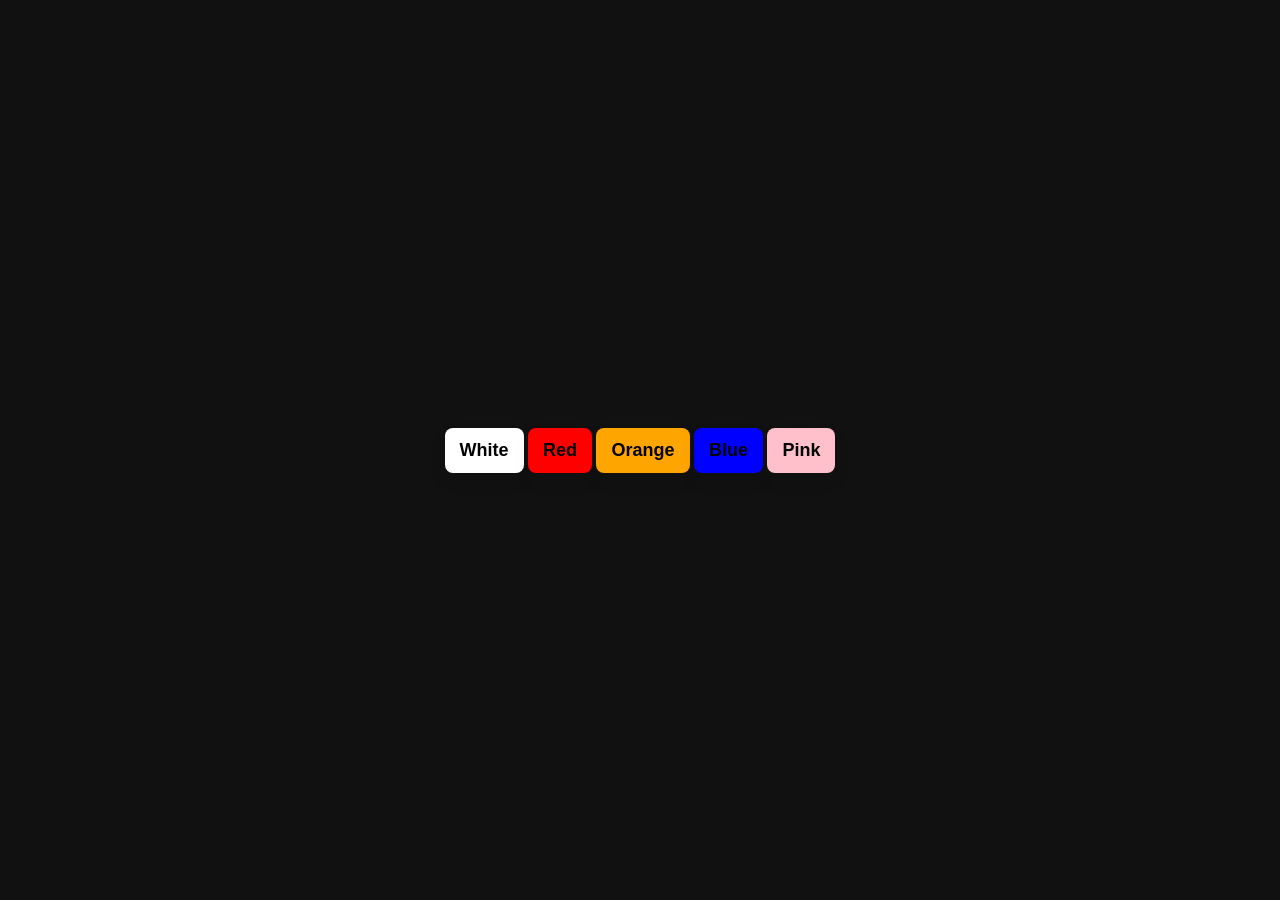
<file: Background-Colour-Changer/index.html>
<!DOCTYPE html>
<html lang="en">
<head>
    <meta charset="UTF-8">
    <meta name="viewport" content="width=device-width, initial-scale=1.0">
    <link rel="stylesheet" href="style.css">
    <title>Background Colour Changer</title>
</head>
<body>
    <div id="parent">
        <button id="white">White</button>
        <button id="red">Red</button>
        <button id="orange">Orange</button>
        <button id="blue">Blue</button>
        <button id="pink">Pink</button>
    </div>

    <script src="src.js"></script>
</body>
</html>
</file>
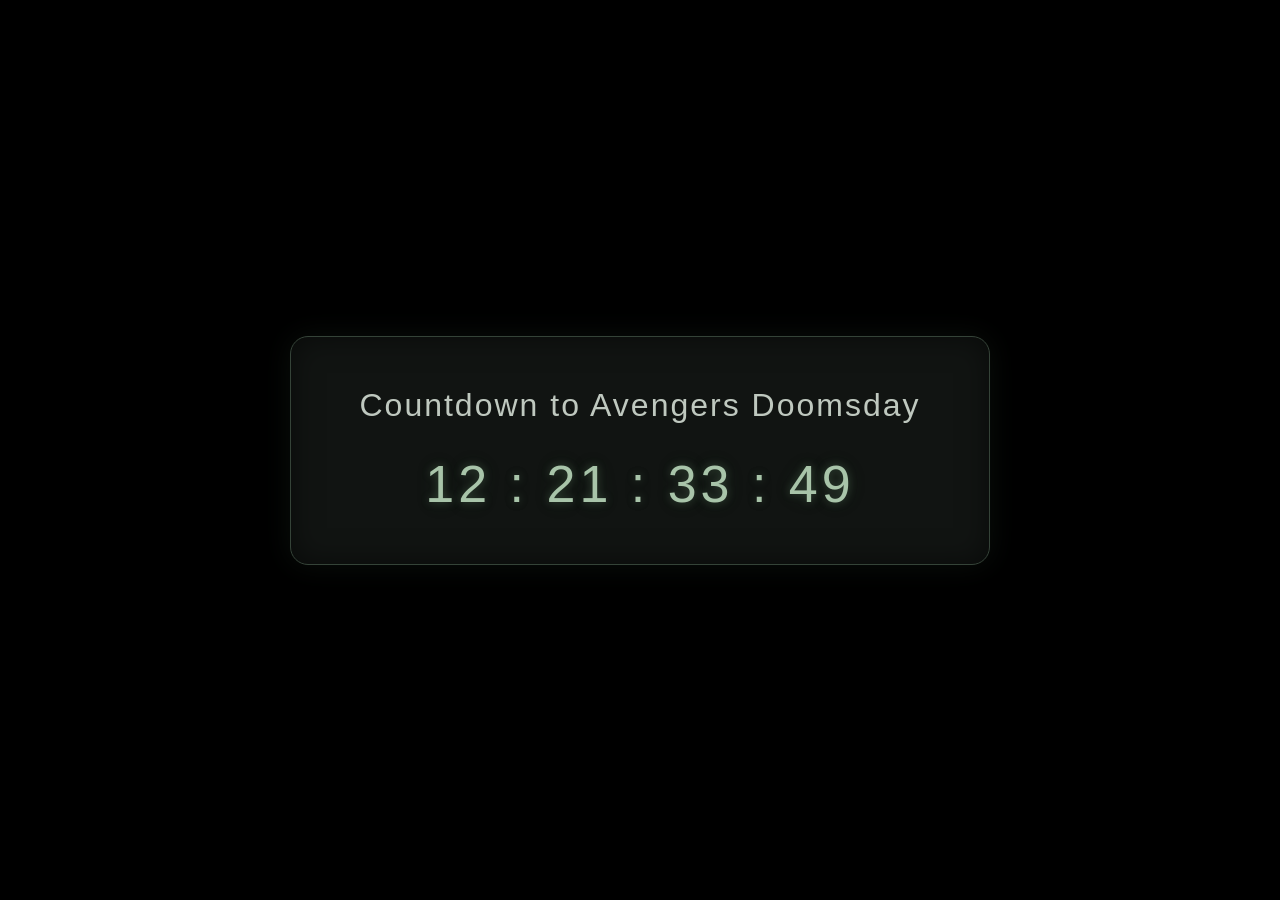
<file: Countdown-Timer/index.html>
<!DOCTYPE html>
<html lang="en">
<head>
    <meta charset="UTF-8">
    <meta name="viewport" content="width=device-width, initial-scale=1.0">
    <link rel="stylesheet" href="style.css">
    <title>Timer</title>
</head>
<body>
    <div id="timer">
        <div><h1>Countdown to Avengers Doomsday</h1></div>
        <div id="res"></div>
    </div>
    <script src="src.js"></script>
</body>
</html>
</file>
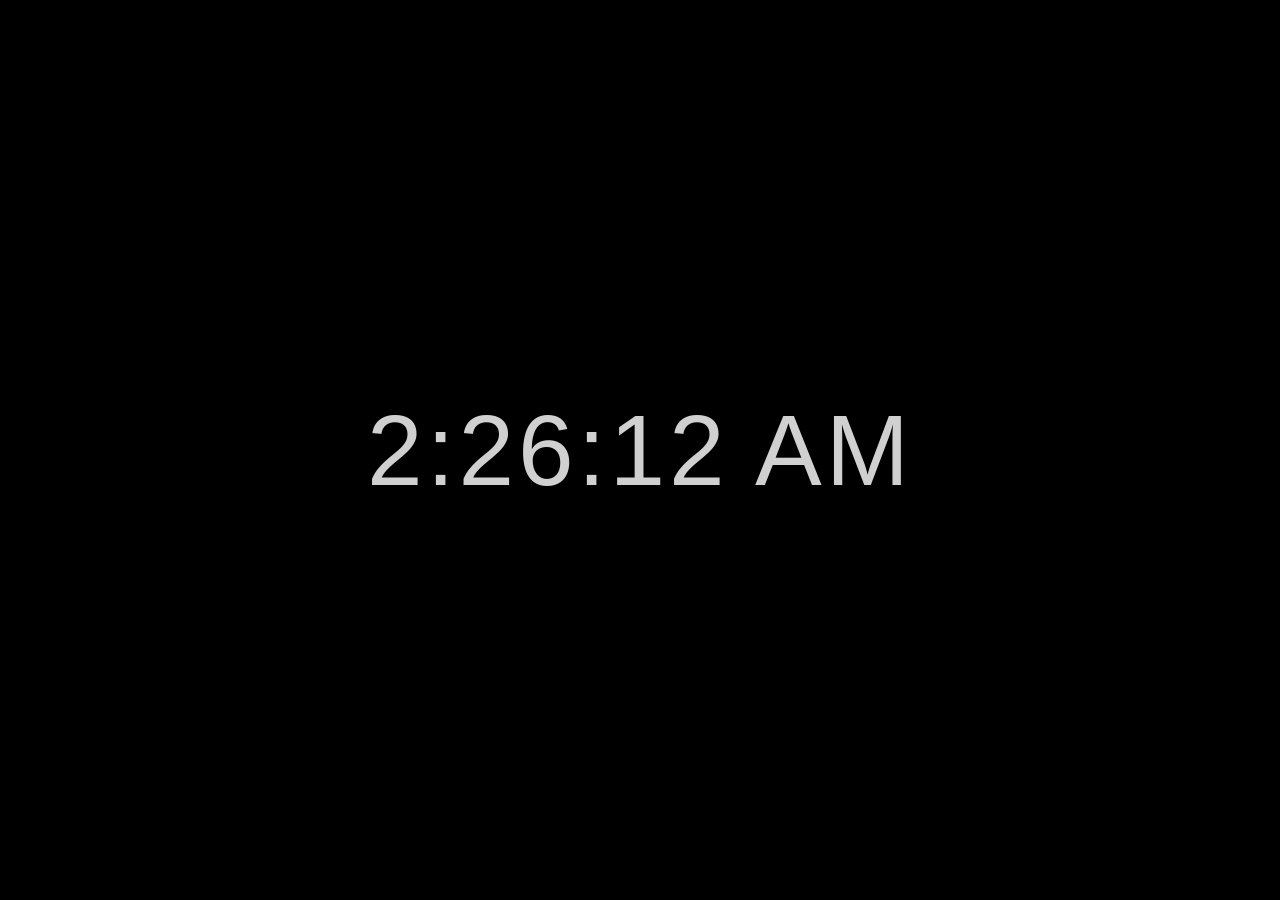
<file: Digital-Clock/index.html>
<!DOCTYPE html>
<html lang="en">
<head>
    <meta charset="UTF-8">
    <meta name="viewport" content="width=device-width, initial-scale=1.0">
    <link rel="stylesheet" href="style.css">
    <title>Digital Clock</title>
</head>
<body>
    <div id="time"></div>

    <script src="src.js"></script>
</body>
</html>
</file>
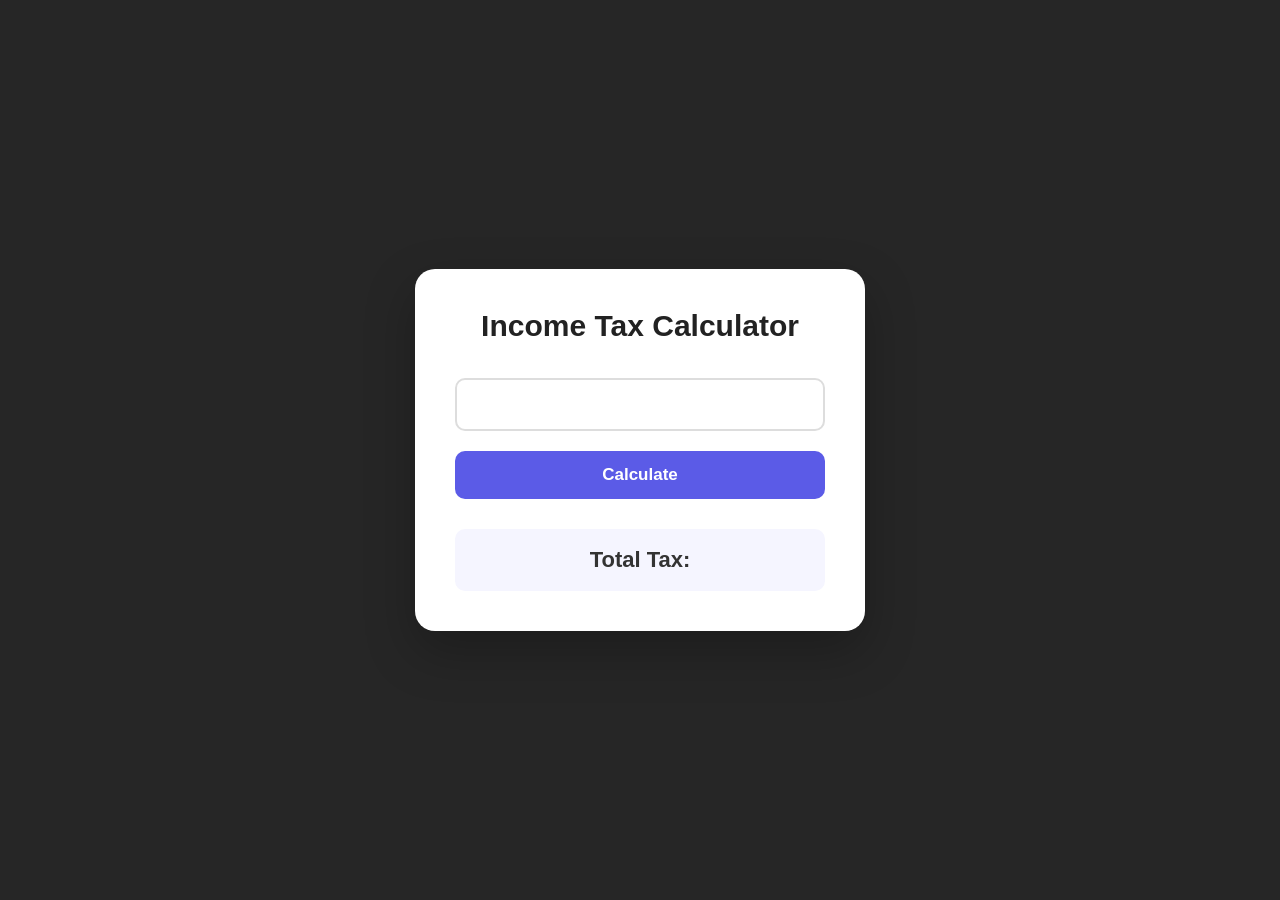
<file: Income-Tax-Calculator/index.html>
<!DOCTYPE html>
<html lang="en">
<head>
    <meta charset="UTF-8">
    <meta name="viewport" content="width=device-width, initial-scale=1.0">
    <link rel="stylesheet" href="style.css">
    <title>Income Tax Calculator</title>
</head>
<body>
    <div id="parent">
        <h1>Income Tax Calculator</h1>
        <form>
            <label for="income"></label>
            <input type="number" name="income" id="income">
            <button type="submit">Calculate</button>
        </form>

        <h2>Total Tax: </h2>
    </div>

    <script src="src.js"></script>
</body>
</html>
</file>
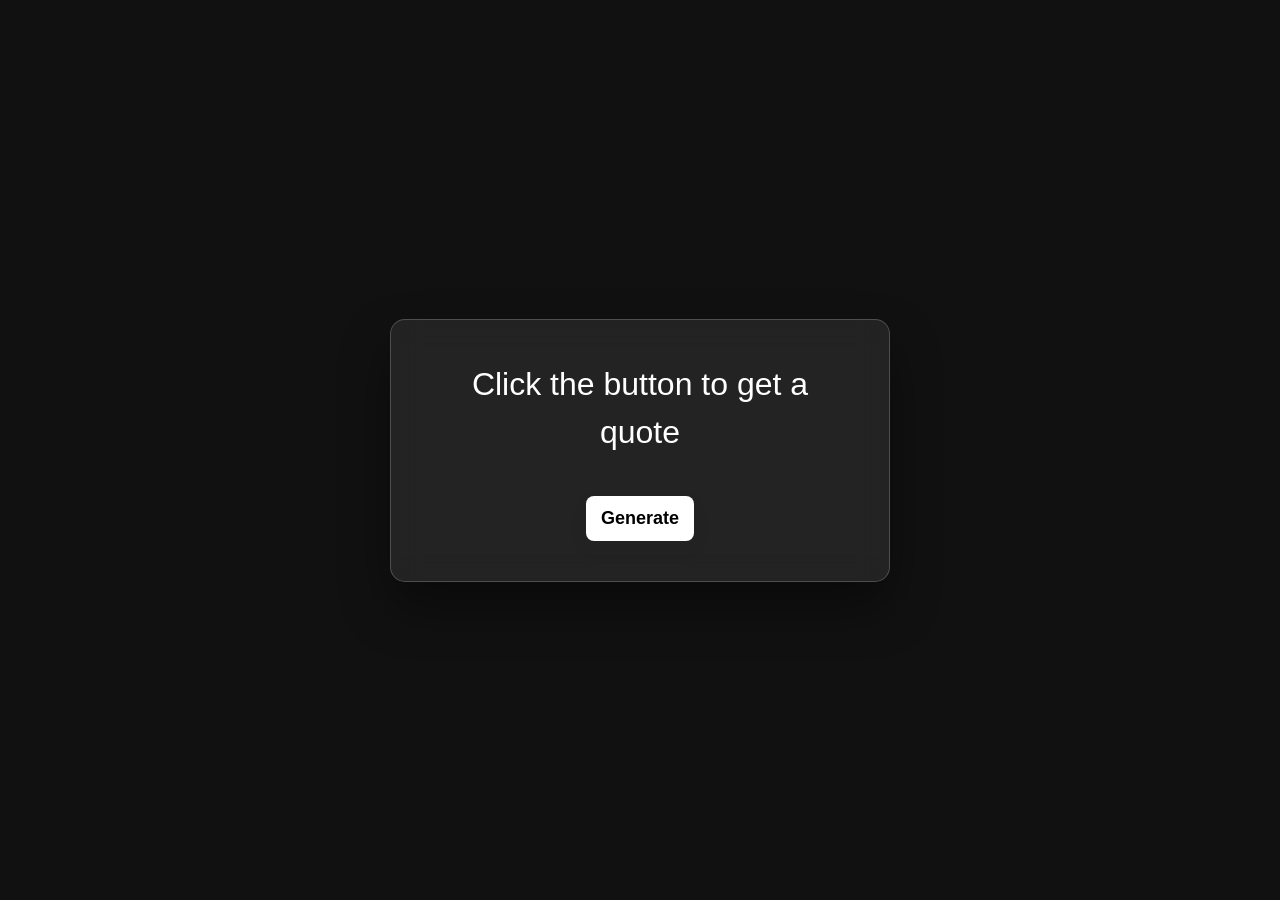
<file: Random-Quote-Generator/index.html>
<!DOCTYPE html>
<html lang="en">
<head>
    <meta charset="UTF-8">
    <meta name="viewport" content="width=device-width, initial-scale=1.0">
    <link rel="stylesheet" href="style.css">
    <title>Random Quote Generator</title>
</head>
<body>
    <div id="first">
        <h1>Click the button to get a quote</h1>
        <button>Generate</button>
    </div>

    <script src="first.js"></script>
</body>
</html>
</file>
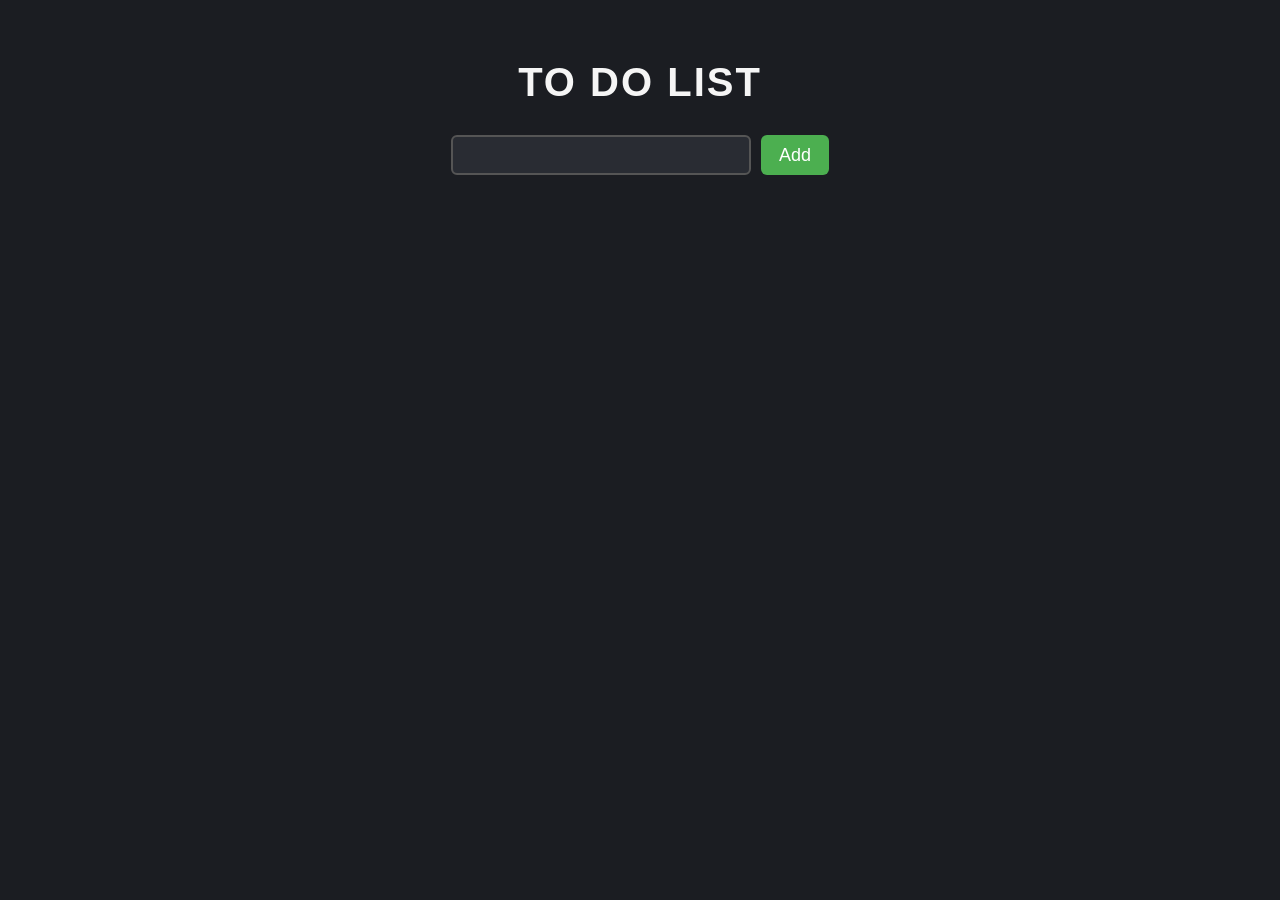
<file: To-Do-List/index.html>
<!DOCTYPE html>
<html lang="en">
<head>
    <meta charset="UTF-8">
    <meta name="viewport" content="width=device-width, initial-scale=1.0">
    <link rel="stylesheet" href="style.css">
    <title>To Do List</title>
</head>
<body>
    <h1>TO DO LIST</h1>
    <form>
        <input type="text" name="task" id="task" required>
        <button type="submit">Add</button>
    </form>

    <br><br>

    <div id="allTask"></div>
    <script src="src.js"></script>
</body>
</html>
</file>
<file: Background-Colour-Changer/style.css>
* {
    margin: 0;
    padding: 0;
    box-sizing: border-box;
}
body {
    background-color:#111;
    color: white;
    font-family: "Segoe UI", Arial, sans-serif;
    /* font-size: 20px; */
    display: flex;
    justify-content: center;
    align-items: center;
    height: 100vh;
}
button {
    padding: 12px 15px;

    font-size: 18px;
    font-weight: 600;

    background-color: white;
    color: black;

    border: none;
    border-radius: 8px;

    cursor: pointer;

    box-shadow: 0 8px 20px rgba(1, 9, 37, 0.056);

    transition: all 0.3s ease;
}
#red {
    background-color: red;
}
#orange {
    background-color: orange;
}
#white {
    background-color: white;
}
#pink {
    background-color: pink;
}
#blue {
    background-color: blue;
}
button:hover {
    transform: translateY(-3px);
    transform: scale(1.02);
}

button:active {
    transform: translateY(0);
    transform: scale(0.98);
}
</file>
<file: Countdown-Timer/style.css>
* {
    margin: 0;
    padding: 0;
    box-sizing: border-box;
}

body {
    min-height: 100vh;

    display: flex;
    justify-content: center;
    align-items: center;

    font-family: "Segoe UI", Arial, sans-serif;
    color: #c8d0c8;
    background-color: black;
}
#timer {
    min-width: 700px;
    padding: 50px 65px;

    display: flex;
    flex-direction: column;
    justify-content: center;
    align-items: center;

    background: rgba(18, 22, 19, 0.95);
    border: 1px solid #354338;
    border-radius: 18px;

    /* box-shadow: 0 15px 40px rgba(0, 0, 0, 0.5); */
    box-shadow:
        0 0 30px rgba(85, 120, 90, 0.12),
        inset 0 0 30px rgba(0, 0, 0, 0.5);
}
h1 {
    margin-bottom: 30px;

    font-size: 32px;
    font-weight: 500;
    letter-spacing: 2px;

    color: #bfc8bf;
    text-align: center;
    
}
#res {
    font-size: 52px;
    font-weight: 500;
    letter-spacing: 4px;

    color: #a8c4a9;

    text-shadow:
        0 0 8px rgba(120, 170, 125, 0.35),
        0 0 20px rgba(80, 130, 85, 0.15);

    font-variant-numeric: tabular-nums;
}
</file>
<file: Digital-Clock/style.css>
* {
    margin: 0;
    padding: 0;
    box-sizing: border-box;
}

body {
    min-height: 100vh;

    display: flex;
    justify-content: center;
    align-items: center;

    font-family: "Segoe UI", Arial, sans-serif;
    color: white;
    background-color: black;
}
#time {
    font-size: 100px;
    font-weight: 500;
    letter-spacing: 4px;
    color: #d0d0d0;
}
</file>
<file: Income-Tax-Calculator/style.css>
* {
    margin: 0;
    padding: 0;
    box-sizing: border-box;
}

body {
    min-height: 100vh;

    display: flex;
    justify-content: center;
    align-items: center;

    font-family: "Segoe UI", Arial, sans-serif;

    background-color: #262626;
}

/* Main container */
#parent {
    width: 450px;

    padding: 40px;

    background: white;

    border-radius: 20px;

    box-shadow: 0 20px 50px rgba(0, 0, 0, 0.25);
}

/* Heading */
h1 {
    text-align: center;

    margin-bottom: 35px;

    color: #222;

    font-size: 30px;
}

/* Form */
form {
    display: flex;
    flex-direction: column;
}

/* Input */
input {
    width: 100%;

    padding: 14px 16px;

    margin-bottom: 20px;

    font-size: 18px;

    border: 2px solid #ddd;

    border-radius: 10px;

    outline: none;

    transition: 0.2s;
}

/* Chrome, Edge, Safari */
input[type="number"]::-webkit-inner-spin-button,
input[type="number"]::-webkit-outer-spin-button {
    -webkit-appearance: none;
    margin: 0;
}

/* Firefox */
input[type="number"] {
    -moz-appearance: textfield;
}

input:focus {
    border-color: #5b5be7;

    box-shadow: 0 0 0 3px rgba(91, 91, 231, 0.15);
}

/* Button */
button {
    padding: 14px;

    border: none;

    border-radius: 10px;

    background: #5b5be7;

    color: white;

    font-size: 17px;

    font-weight: 600;

    cursor: pointer;

    transition: 0.2s;
}

button:hover {
    background: #4747d1;

    transform: translateY(-2px);
}

button:active {
    transform: translateY(0);
}

/* Result */
h2 {
    margin-top: 30px;

    padding: 18px;

    text-align: center;

    background: #f5f5ff;

    border-radius: 10px;

    color: #333;

    font-size: 22px;
}
</file>
<file: Random-Quote-Generator/style.css>
* {
    margin: 0;
    padding: 0;
    box-sizing: border-box;
}
body {
    background-color:#111;
    color: white;
    font-family: "Segoe UI", Arial, sans-serif;
    /* font-size: 20px; */
    display: flex;
    justify-content: center;
    align-items: center;
    height: 100vh;
}
#first {
    width: 500px;
    padding: 40px;
    
    display: flex;
    flex-direction: column;
    justify-content: center;
    align-items: center;

    text-align: center;

    background: rgba(255, 255, 255, 0.08);
    border: 1px solid rgba(255, 255, 255, 0.2);
    border-radius: 15px;

    backdrop-filter: blur(15px);
    
    text-align: center;
    
    box-shadow: 0 25px 50px rgba(0, 0, 0, 0.4);
}
h1 {
    font-size: 32px;
    font-weight: 500;

    line-height: 1.5;

    margin-bottom: 40px;

    position: relative;
}
button {
    padding: 12px 15px;

    font-size: 18px;
    font-weight: 600;

    background-color: white;
    color: black;

    border: none;
    border-radius: 8px;

    cursor: pointer;

    box-shadow: 0 8px 20px rgba(1, 9, 37, 0.056);

    transition: all 0.3s ease;
}
button:hover {
    transform: translateY(-3px);
    transform: scale(1.02);
}

button:active {
    transform: translateY(0);
    transform: scale(0.98);
}
</file>
<file: To-Do-List/style.css>
* {
    box-sizing: border-box;
    margin: 0;
    padding: 0;
}

body {
    min-height: 100vh;
    font-family: Arial, sans-serif;
    background: #1b1d22;
    color: #f5f5f5;
    text-align: center;
    padding-top: 60px;
}

h1 {
    font-size: 40px;
    margin-bottom: 30px;
    letter-spacing: 2px;
}

form {
    display: flex;
    justify-content: center;
    gap: 10px;
}

#task {
    width: 300px;
    height: 40px;
    padding: 5px 10px;
    font-size: 18px;
    border: 2px solid #555;
    border-radius: 6px;
    outline: none;
    background: #292c33;
    color: white;
}

#task:focus {
    border-color: #888;
}

form button {
    height: 40px;
    padding: 5px 18px;
    font-size: 18px;
    border: none;
    border-radius: 6px;
    background: #4caf50;
    color: white;
    cursor: pointer;
}

form button:hover {
    background: #43a047;
}

#allTask {
    width: 500px;
    max-width: 90%;
    margin: 0 auto;
    text-align: left;
}

#allTask > div {
    margin-top: 15px;
    padding: 12px 15px;
    background: #292c33;
    border-radius: 7px;
    display: flex;
    align-items: center;
    gap: 10px;
}

#allTask span {
    flex: 1;
    font-size: 19px;
    word-break: break-word;
}

#allTask button {
    padding: 7px 12px;
    border: none;
    border-radius: 5px;
    color: white;
    cursor: pointer;
}

#allTask button:first-of-type {
    background: #2196f3;
}

#allTask button:first-of-type:hover {
    background: #1976d2;
}

#allTask button:last-of-type {
    background: #e53935;
}

#allTask button:last-of-type:hover {
    background: #c62828;
}
</file>
